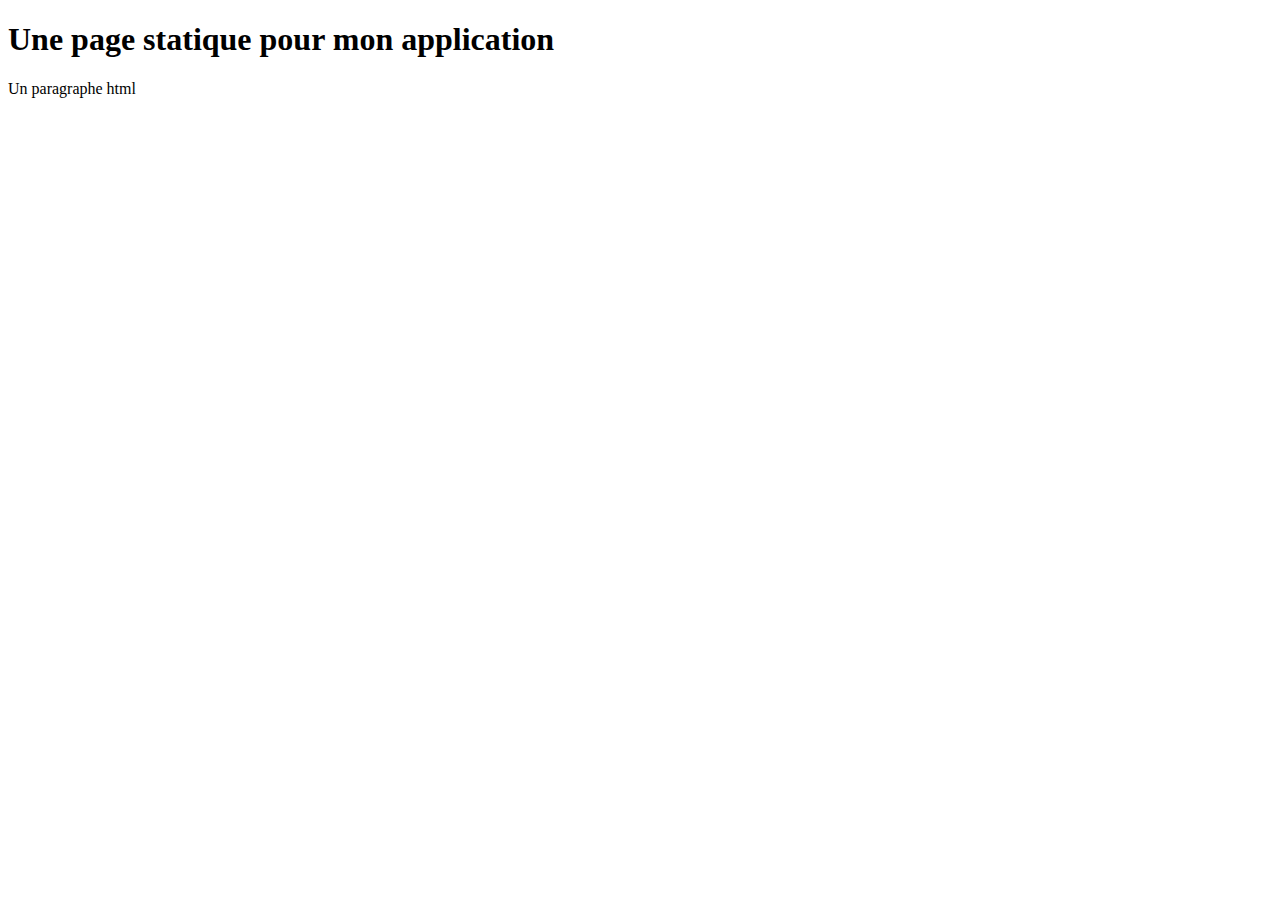
<file: template-java/src/main/resources/static/index.html>
<!DOCTYPE html PUBLIC "-//W3C//DTD HTML 4.01 Transitional//EN" "http://www.w3.org/TR/html4/loose.dtd">
<html>
<head>
<meta http-equiv="Content-Type" content="text/html; charset=ISO-8859-1">
<title>Une page statique</title>
</head>
<body>
	<h1>Une page statique pour mon application</h1>
	<p>Un paragraphe html</p>
</body>
</html>
</file>
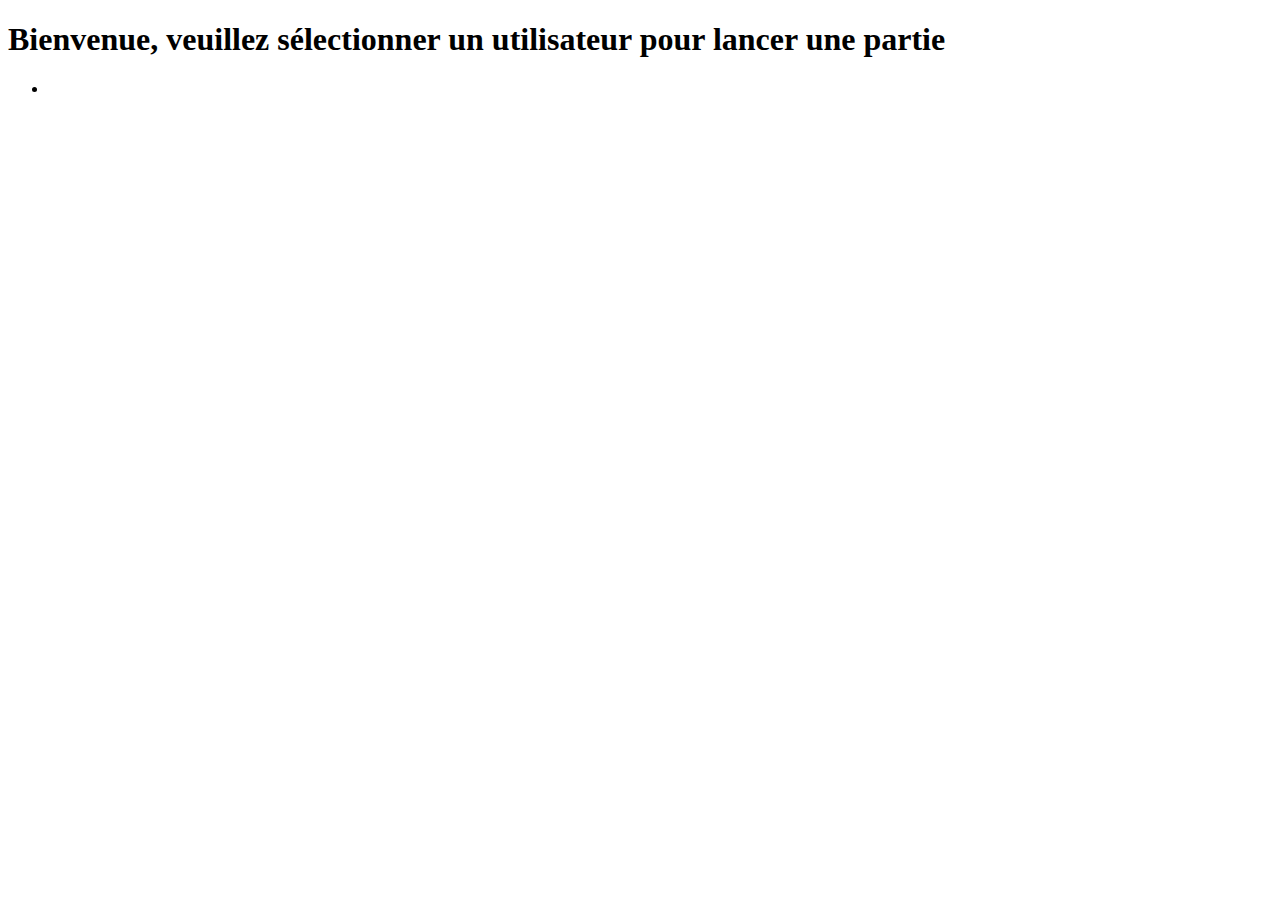
<file: template-java/src/main/resources/templates/home.html>
<!DOCTYPE html>
<html xmlns:th="http://www.thymeleaf.org">
<html lang="en">
<head>
    <meta charset="UTF-8">
    <title>Title</title>
</head>
<body>
    <h1>Bienvenue, veuillez sélectionner un utilisateur pour lancer une partie</h1>
        <ul th:each="user : ${users}">
            <a th:if="${user.id} != ${users[0].id}" th:href="@{/game/new?player1=} + ${user.id} + ${'&player2='} + ${users[0].id}"><li th:text="${user.name}"></li></a><!---->
        </ul>
</body>
</html>
</file>
